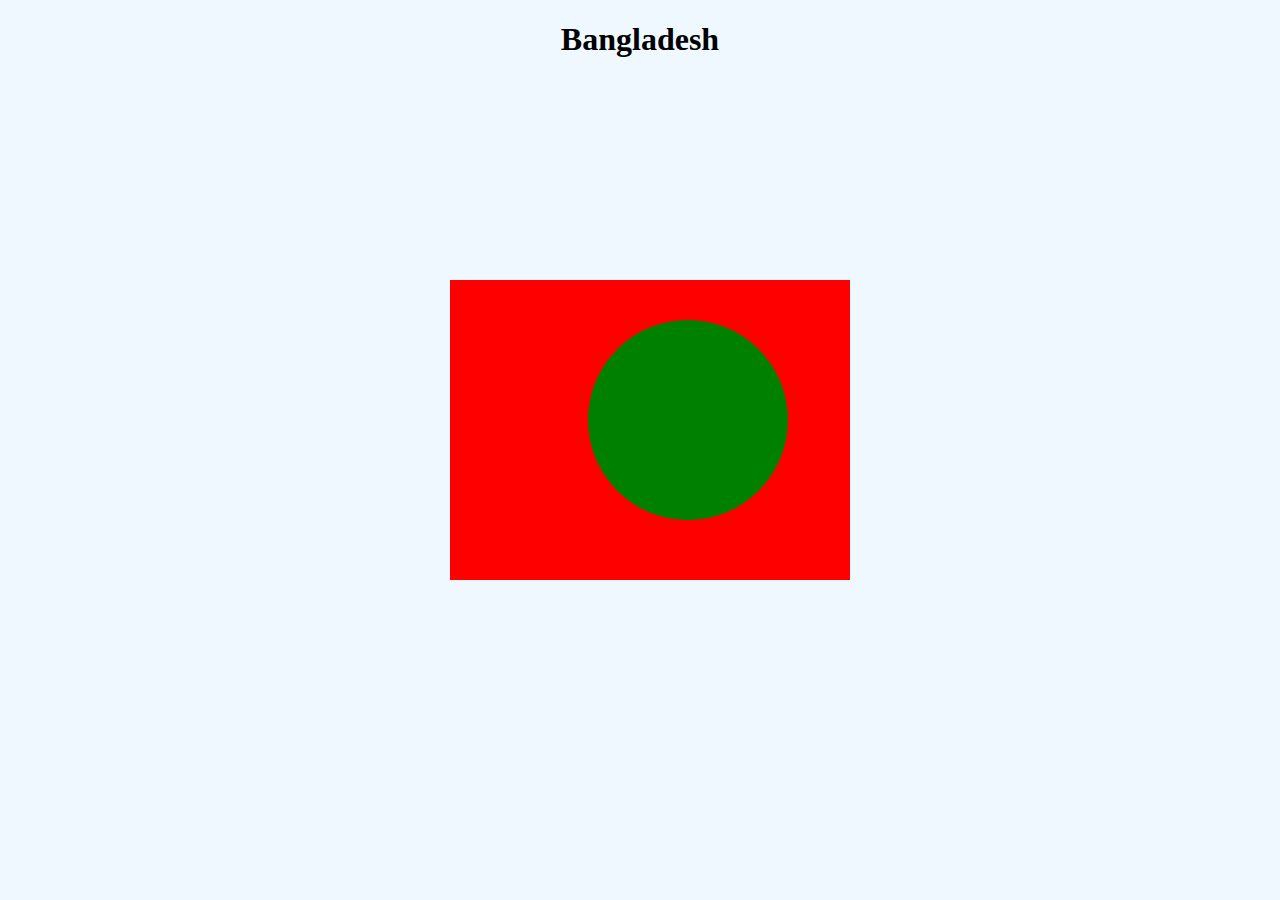
<file: index.html>
<!DOCTYPE html>
<html lang="en">
<head>
    <meta charset="UTF-8">
    <meta http-equiv="X-UA-Compatible" content="IE=edge">
    <meta name="viewport" content="width=device-width, initial-scale=1.0">
    <title>Bangladesh</title>
    <link rel="stylesheet" href="main.css">
    <style>
        h1{
            text-align: center;
        }
    </style>
</head>
<body>
    <h1>Bangladesh</h1>
    <div class="mainbox"></div>
    <div class="circle"></div>
</body>
</html>
</file>
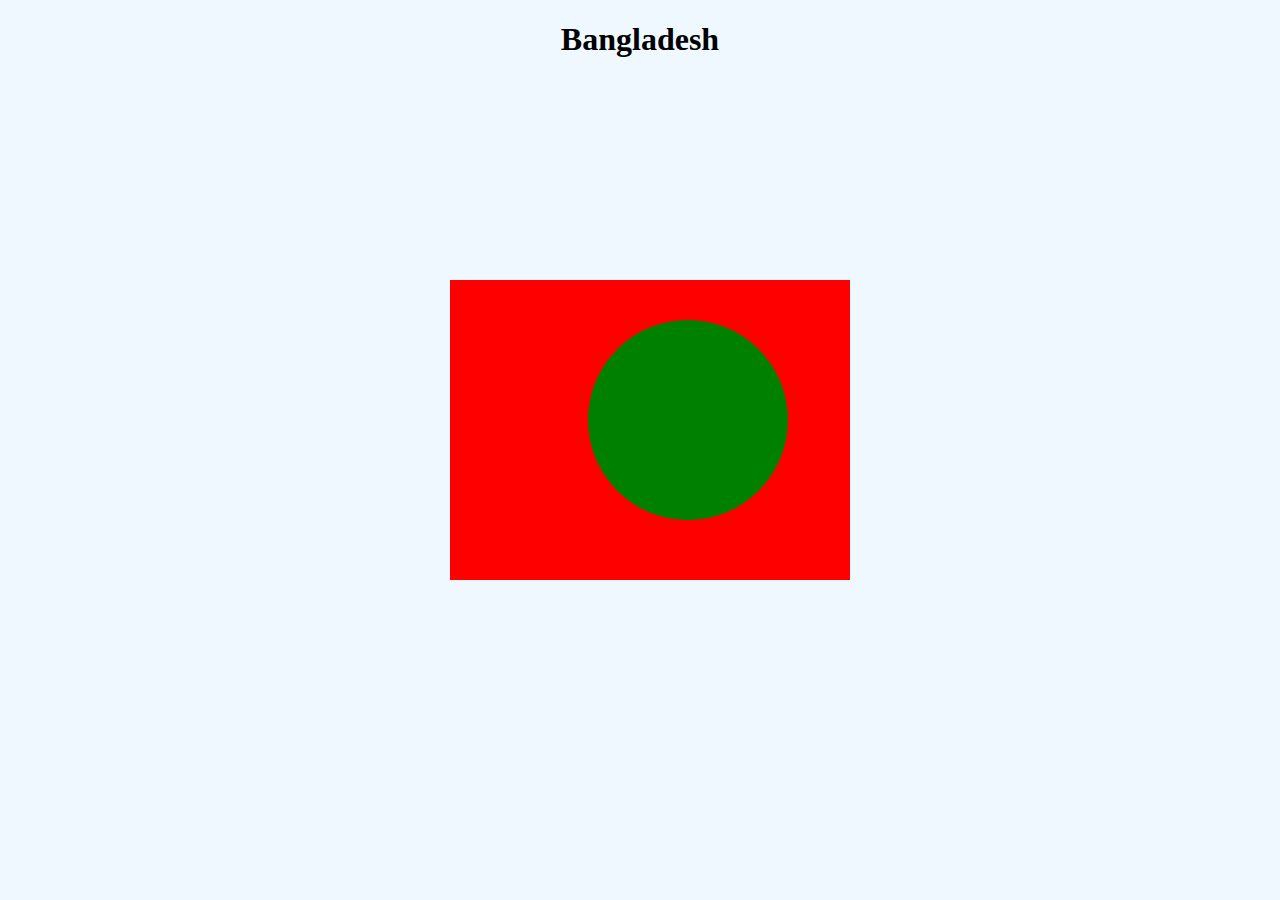
<file: country.html>
<!DOCTYPE html>
<html lang="en">
<head>
    <meta charset="UTF-8">
    <meta http-equiv="X-UA-Compatible" content="IE=edge">
    <meta name="viewport" content="width=device-width, initial-scale=1.0">
    <title>Bangladesh</title>
    <link rel="stylesheet" href="country.css">
    <style>
        h1{
            text-align: center;
        }
    </style>
</head>
<body>
    <h1>Bangladesh</h1>
    <div class="mainbox"></div>
    <div class="circle"></div>
</body>
</html>
</file>
<file: main.css>
*{
    background-color: aliceblue;
}
.circle{
    height: 300px;
    width: 400px;
    background-color: red;
    margin-left: 35%;
 
    
}
.mainbox{
    height: 200px;
    width: 200px;
    background-color: green;
    transform: translate(580px,240px);
   border-radius: 50%;
}
</file>
<file: country.css>
*{
    background-color: aliceblue;
}
.circle{
    height: 300px;
    width: 400px;
    background-color: red;
    margin-left: 35%;
 
    
}
.mainbox{
    height: 200px;
    width: 200px;
    background-color: green;
    transform: translate(580px,240px);
   border-radius: 50%;
}
</file>
